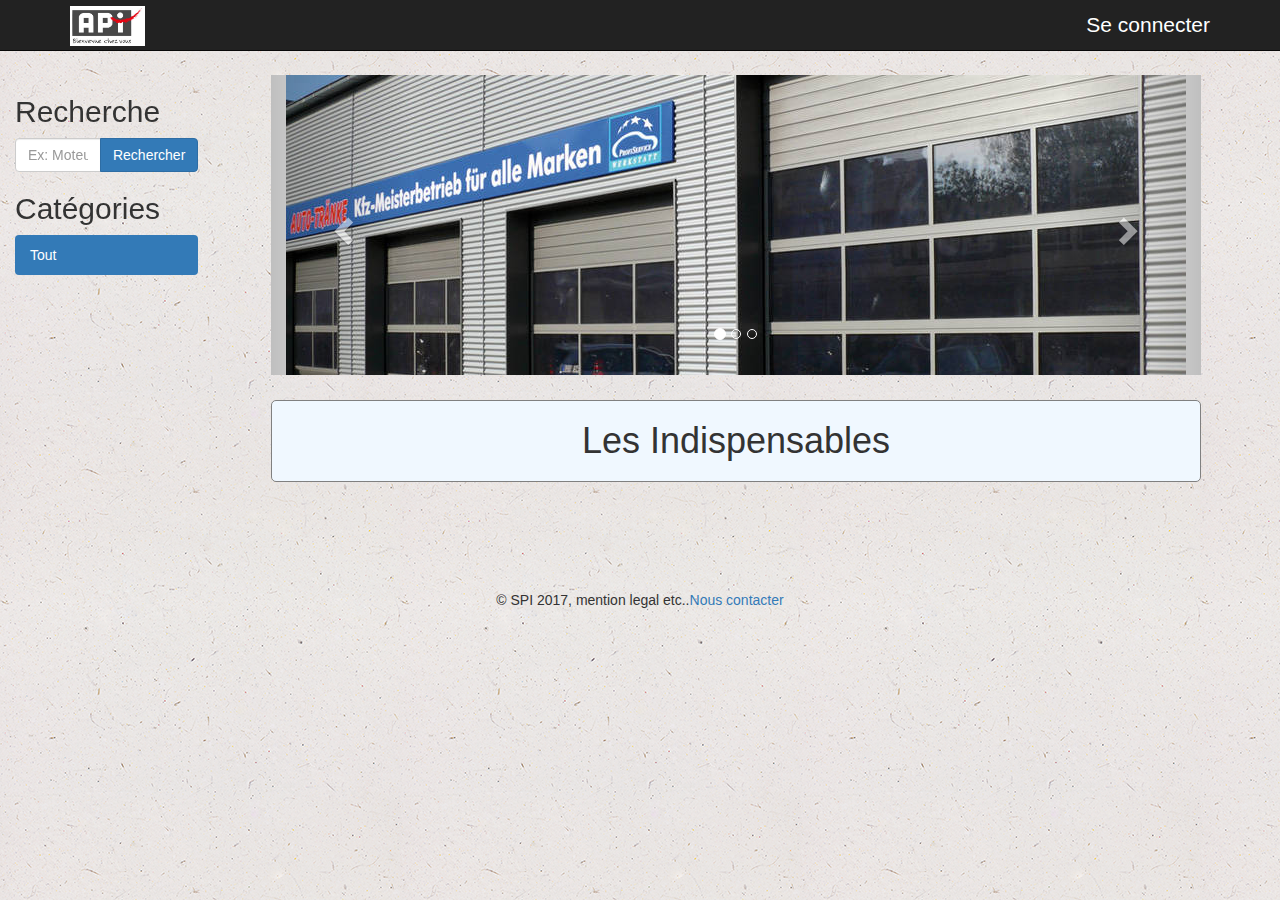
<file: server/src/main/webapp/indexBis.html>
<!DOCTYPE html>
<html lang="en">
  <head>
    <meta charset="utf-8">
    <meta http-equiv="X-UA-Compatible" content="IE=edge">
    <meta name="viewport" content="width=device-width, initial-scale=1">
    <!-- The above 3 meta tags *must* come first in the head; any other head content must come *after* these tags -->
    <meta name="description" content="">
    <meta name="author" content="">
    
       <link href="css/bootstrap.min.css" rel="stylesheet">
    <link rel="stylesheet" href="css/style.css">
      <link rel="stylesheet" href="css/animate.css">
    
    <script src="js/jquery-3.2.0.min.js"></script>
      <script src="js/scriptBis.js"></script>
   

    <title>SPI</title>
      
   
  </head>

  <body>
    <nav class="navbar navbar-inverse navbar-fixed-top">
      <div class="container">
        <div class="navbar-header">
          <button type="button" class="navbar-toggle collapsed" data-toggle="collapse" data-target="#navbar" aria-expanded="false" aria-controls="navbar">
            <span class="sr-only">Toggle navigation</span>
            <span class="icon-bar"></span>
            <span class="icon-bar"></span>
            <span class="icon-bar"></span>
          </button>
          <a class="navbar-brand" href="#"><img src="res/logoNav.jpg" alt="Logo" id="logoNav"/></a>
        </div>
        <div id="navbar" class="navbar-collapse collapse">
            <form class="navbar-form navbar-right">
                <div>
                    <a href="#" id="btnConnection">Se connecter</a>
                </div>
                <section id="categorieNav" >
                    <hr>
                    <div class="input-group">
                        <input type="text" class="form-control" placeholder="Ex: Moteur porte AX320" name="recherche">
                        <span class="input-group-btn">
                            <button class="btn btn-default btn-primary" type="button" id="recherche">Rechercher</button>
                        </span>
                    </div>
                    <hr>
                      <h2 >Catégories  </h2>
                      <ul class="nav nav-pills nav-stacked">
                          <li  class="active" role="presentation"><a   class="" href="index.html" id="tout">Tout</a></li>
                      </ul>
                </section>
          </form>
        </div><!--/.navbar-collapse -->
      </div>
    </nav>
    <div id="page" class="row" style="margin-top:100px;">
        <section  class="col-md-2 nav" id="categorie" >
            <h2>Recherche</h2>
            <div class="input-group">
                <input type="text" class="form-control" placeholder="Ex: Moteur porte AX320" name="recherche">
                <span class="input-group-btn">
                    <button class="btn btn-default btn-primary" type="button">Rechercher</button>
                </span>
            </div>
            <h2 >Catégories  </h2>
            <ul class="nav nav-pills nav-stacked">
              <li  class="active" role="presentation"><a   class="" href="index.html" id="tout">Tout</a></li>
            </ul>
        </section>
        <section class="col-md-9" id="contenu" >
            <div id="carousel-example-generic" class="carousel slide" data-ride="carousel">
      <!-- Indicators -->
                <ol class="carousel-indicators">
                    <li data-target="#carousel-example-generic" data-slide-to="0" class="active"></li>
                    <li data-target="#carousel-example-generic" data-slide-to="1"></li>
                    <li data-target="#carousel-example-generic" data-slide-to="2"></li>
                </ol>

                <!-- Wrapper for slides -->
                <div class="carousel-inner" role="listbox">
                    <div class="item active">
                      <img src="res/carousel3.jpg" alt="Désolé">
                      <div class="carousel-caption">

                      </div>
                    </div>
                    <div class="item">
                      <img src="res/carousel1.jpg" alt="Désolé">
                      <div class="carousel-caption">

                      </div>
                    </div>

                    <div class="item">
                      <img src="res/carousel2.jpg" alt="Désolé">
                      <div class="carousel-caption">

                      </div>
                    </div>
                </div>

                <!-- Controls -->
                  <a class="left carousel-control" href="#carousel-example-generic" role="button" data-slide="prev">
                    <span class="glyphicon glyphicon-chevron-left" aria-hidden="true"></span>
                    <span class="sr-only">Previous</span>
                  </a>
                  <a class="right carousel-control" href="#carousel-example-generic" role="button" data-slide="next">
                    <span class="glyphicon glyphicon-chevron-right" aria-hidden="true"></span>
                    <span class="sr-only">Next</span>
                  </a>
            </div>
            <div class="animated" id="catalogue" >
                <h1>Les Indispensables</h1>
               
            </div>
        </section>
        <section class="col-md-9" id="ContenuLogin">
                <h1>Connexion</h1>
                <form action="" method="GET" class="input-group" > 
                    <label for="login" >Adresse E-mail</label><br>
                    <input type="text" class="form-control"  placeholder="exemple@votresociete.com" aria-describedby="basic-addon3" name="login"><br>
                    <label for="password" >Mots de passe</label><br>
                    <input type="password" class="form-control" placeholder="******" aria-describedby="basic-addon3" name="login">
                    <input class=" btn btn-primary btn-lg" type="submit" value="Se connecter" id="validation">
                </form>
        </section>
        <section class="col-md-9" id="contenuContact">
              <div  id="login">
                    <h1>Contact</h1>
                    <form class="input-group" action="" method="post">
                        <label for="nom">Nom</label>
                        <input type="text" class="form-control"  placeholder="Mon entreprise" aria-describedby="basic-addon3" name="nom"><br>
                        <label for="email">Email</label>
                        <input type="email" class="form-control"  placeholder="monentrepise@gmail.com" aria-describedby="basic-addon3" name="email"><br>
                        <label for="objet">Objet</label>
                        <input type="text" class="form-control"  placeholder="Commande" aria-describedby="basic-addon3" name="objet"><br>
                        <label for="text">Message</label><br>
                        <textarea name="text" cols=60 rows="8">

                        </textarea><br>
                        <input type="submit" class="btn btn-primary btn-lg" value="Envoyer">
                    </form>
              </div>
         </section> 
      
      </div>
      <footer>
        <p>&copy; SPI 2017, mention legal etc..<a href="#" id="nousContacter">Nous contacter</a></p>
      </footer>
    <!-- Bootstrap core JavaScript
    ================================================== -->
    <!-- Placed at the end of the document so the pages load faster -->
    <script src="https://ajax.googleapis.com/ajax/libs/jquery/1.12.4/jquery.min.js"></script>
    <script>window.jQuery || document.write('<script src="../../assets/js/vendor/jquery.min.js"><\/script>')</script>
    <script src="js/bootstrap.min.js"></script>
    <!-- IE10 viewport hack for Surface/desktop Windows 8 bug -->

  </body>
</html>
</file>
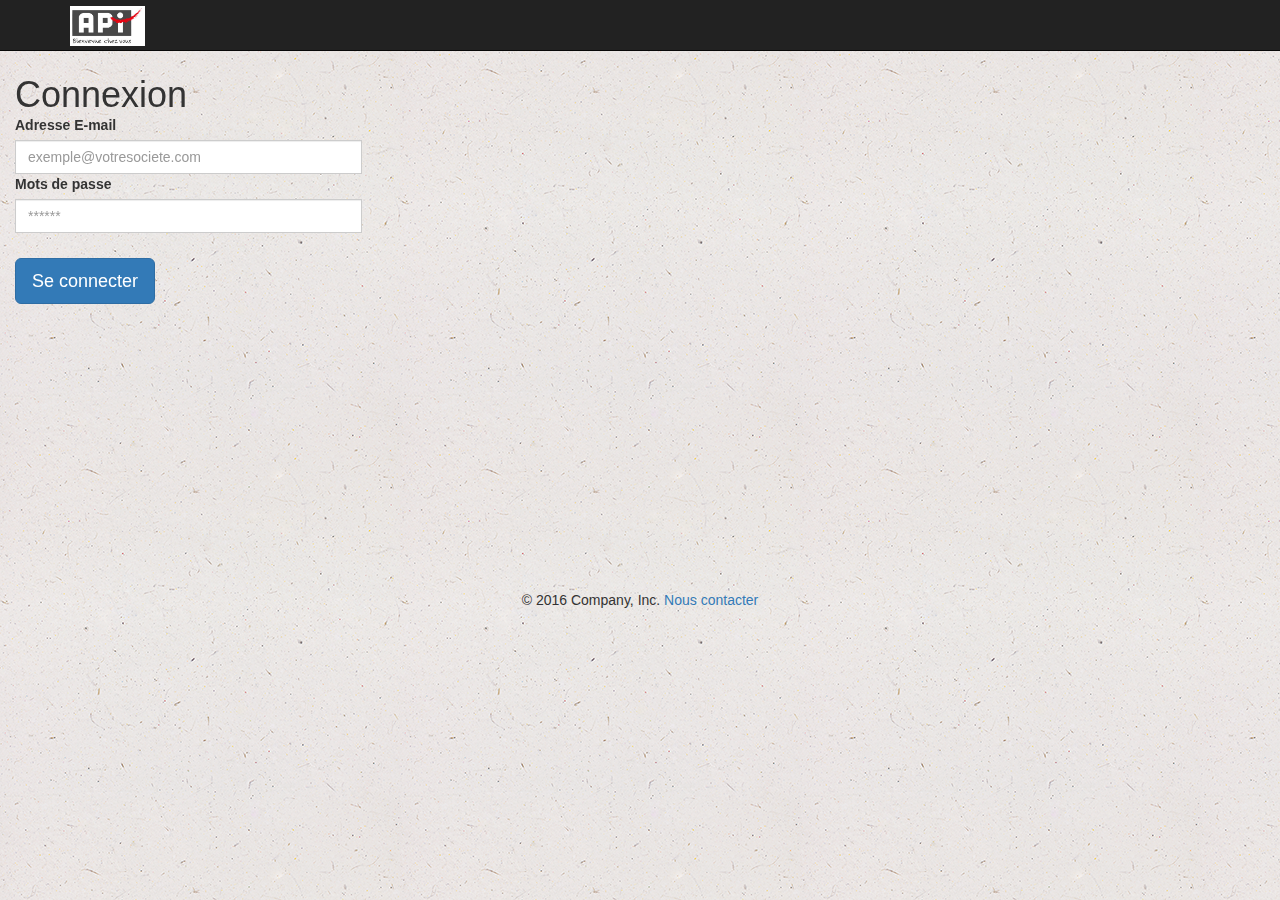
<file: server/src/main/webapp/login.html>
<!DOCTYPE html>
<html lang="en">
  <head>
    <meta charset="utf-8">
    <meta http-equiv="X-UA-Compatible" content="IE=edge">
    <meta name="viewport" content="width=device-width, initial-scale=1">
    <!-- The above 3 meta tags *must* come first in the head; any other head content must come *after* these tags -->
    <meta name="description" content="">
    <meta name="author" content="">

   

    <title>SPI</title>

    <!-- Bootstrap core CSS -->
    <link href="css/bootstrap.min.css" rel="stylesheet">
    <link rel="stylesheet" href="css/style.css">
  </head>

  <body >

    <nav class="navbar navbar-inverse navbar-fixed-top">
      <div class="container">
        <div class="navbar-header">
          <a class="navbar-brand" href="index.html"><img src="res/logoNav.jpg" alt="Logo" id="logoNav"/></a>
        </div>
        
      </div>
    </nav>
     <div id="page" class="row" style="margin-top:100px;">
    <section class="col-md-2 " id="categorie" >
       
    </section>
    <section class="col-md-12" id="login" >
        <h1>Connexion</h1>
            <form action="" method="GET" class="input-group" > 
                <label for="login" >Adresse E-mail</label><br>
                <input type="text" class="form-control"  placeholder="exemple@votresociete.com" aria-describedby="basic-addon3" name="login"><br>
                <label for="password" >Mots de passe</label><br>
                <input type="password" class="form-control" placeholder="******" aria-describedby="basic-addon3" name="login">
                
                <input class=" btn btn-primary btn-lg" type="submit" value="Se connecter" id="validation">
                
            
        </form>
        <div class="input-group">
 
  
</div>
         </section> 
      
      </div>
      <footer>
        <p>&copy; 2016 Company, Inc. <a href="contact.html">Nous contacter</a></p>
      </footer>
    <!-- Bootstrap core JavaScript
    ================================================== -->
    <!-- Placed at the end of the document so the pages load faster -->
    <script src="https://ajax.googleapis.com/ajax/libs/jquery/1.12.4/jquery.min.js"></script>
    <script>window.jQuery || document.write('<script src="../../assets/js/vendor/jquery.min.js"><\/script>')</script>
    <script src="js/bootstrap.min.js"></script>
    <!-- IE10 viewport hack for Surface/desktop Windows 8 bug -->

  </body>
</html>
</file>
<file: server/src/main/webapp/css/style.css>
body,
p,
h1,
ul,
li {
    margin: 0;
    padding: 0;
}

body {
    background-image: url(../res/texture.png);
}

#carousel-example-generic {
    background-color: white;
}

#page {
    margin: 0 !important;
    margin-top: 75px !important;
}

.item {
    max-height: 300px;
    margin: auto;
}

.item img {
    height: 300px;
    margin: auto;
}

#catalogue {
    margin-top: 25px;
    border: 1px solid grey;
    border-radius: 5px;
    padding: 20px;
    text-align: center;
    background-color: aliceblue;
}

#categorie {
    position: fixed;
    padding-left: 15px;
}

#categorie>ul {
    margin-top: 10px;
}

#contenu,
#ContenuLogin,
#contenuContact,
#contenuAjout,
#contenuCompte,
#creerCompte {
    margin-left: 20%;
}

#categorieNav,
.panel-warning {
    display: none;
}

#categorieNav h2 {
    color: white;
}

footer {
    text-align: center;
    line-height: 50px;
}

#logoNav {
    width: 75px;
    margin-top: -9px;
}

#btnConnection,
#btnProfil {
    color: white;
    line-height: 34px;
    font-size: 1.5em;
}

#ContenuLogin,
#contenuContact,
#contenuAjout,
#contenuCompte,
#creerCompte,
.creerCompte,
.ajouterArticle,#descritpion {
    display: none;
}

.ajouterArticle {
    margin-bottom: 10px;
}

#ContenuLogin h1 {
    text-align: center;
}

#ContenuLogin form {
    margin: auto;
}

#ContenuLogin label {}

section {
    min-height: 500px !important;
}

#descriptionArticle {
    margin-left: 29%;
}

#deconnection {
    margin-left: 15px;
}

#validation {
    margin-top: 25px;
}

@media (max-width: 990px) {
    #categorie {
        position: inherit;
    }
    #contenu {
        margin-left: auto;
    }
    #descriptionArticle {
        margin: auto;
    }
}

@media (max-width: 767px) {
    #categorieNav {
        display: block;
    }
    #categorie {
        display: none;
    }
}

article {
    height: 42em;
}

article img {
    min-width: 95%;
    min-height: 75%;
    width: 95%;
    height: 75%;
    max-width: 95%;
    max-height: 75%;
}
</file>
